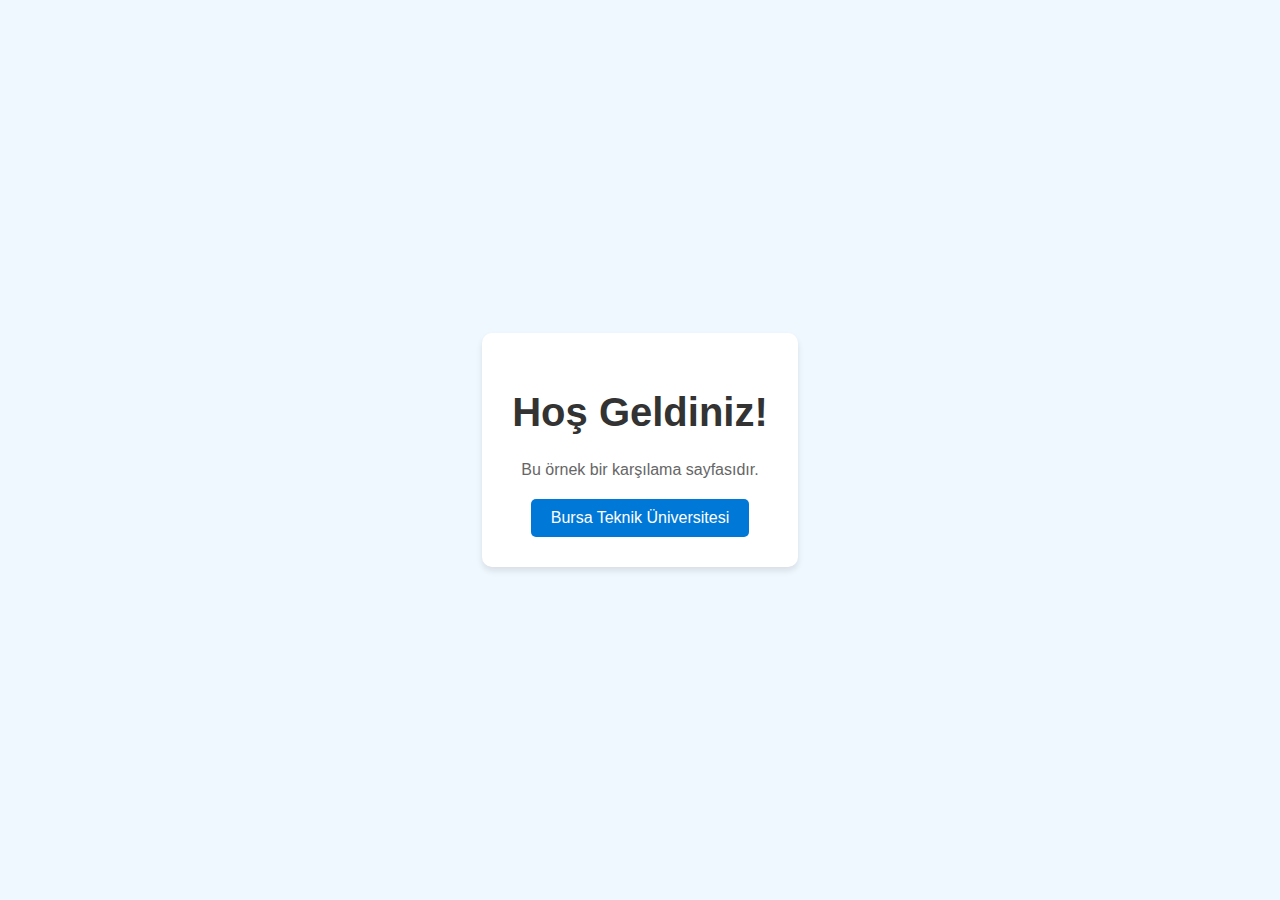
<file: index.html>
<!DOCTYPE html>
<html lang="tr">
<head>
    <meta charset="UTF-8">
    <meta name="viewport" content="width=device-width, initial-scale=1.0">
    <title>Hoş Geldiniz</title>
    <link rel="stylesheet" href="styles.css">
</head>
<body>
    <div class="welcome-container">
        <h1>Hoş Geldiniz!</h1>
        <p>Bu örnek bir karşılama sayfasıdır.</p>
        <a href="hakkimda.html" class="button">Bursa Teknik Üniversitesi</a>
    </div>
</body>
</html>
</file>
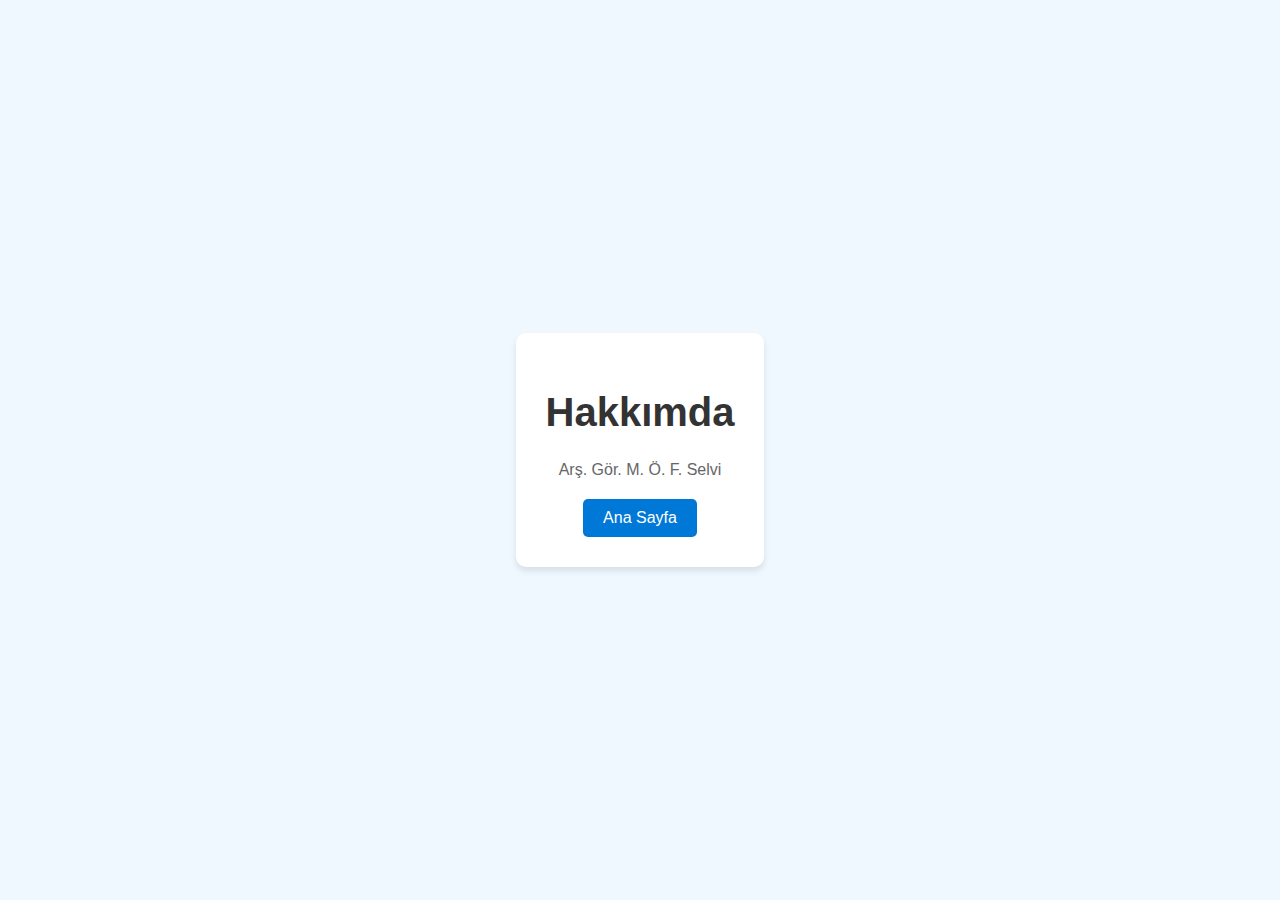
<file: hakkimda.html>
<!DOCTYPE html>
<html lang="tr">
<head>
    <meta charset="UTF-8">
    <meta name="viewport" content="width=device-width, initial-scale=1.0">
    <title>Hakkımda</title>
    <link rel="stylesheet" href="styles.css">
</head>
<body>
    <div class="welcome-container">
        <h1>Hakkımda</h1>
        <p>Arş. Gör. M. Ö. F. Selvi</p>
        <a href="index.html" class="button">Ana Sayfa</a>
    </div>
</body>
</html>
</file>
<file: styles.css>
/* Genel ayarlar */
body {
    margin: 0;
    font-family: Arial, sans-serif;
    display: flex;
    justify-content: center;
    align-items: center;
    height: 100vh;
    background-color: #f0f8ff;
}

/* Karşılama kutusu stili */
.welcome-container {
    text-align: center;
    background-color: #ffffff;
    padding: 30px;
    border-radius: 10px;
    box-shadow: 0 4px 6px rgba(0, 0, 0, 0.1);
}

/* Başlık stili */
.welcome-container h1 {
    font-size: 2.5rem;
    color: #333333;
}

/* Metin stili */
.welcome-container p {
    font-size: 1rem;
    color: #666666;
    margin: 10px 0 20px;
}

/* Buton stili */
.button {
    display: inline-block;
    text-decoration: none;
    padding: 10px 20px;
    font-size: 1rem;
    color: #ffffff;
    background-color: #0078d7;
    border-radius: 5px;
    transition: background-color 0.3s ease;
}

.button:hover {
    background-color: #005a9e;
}
</file>
